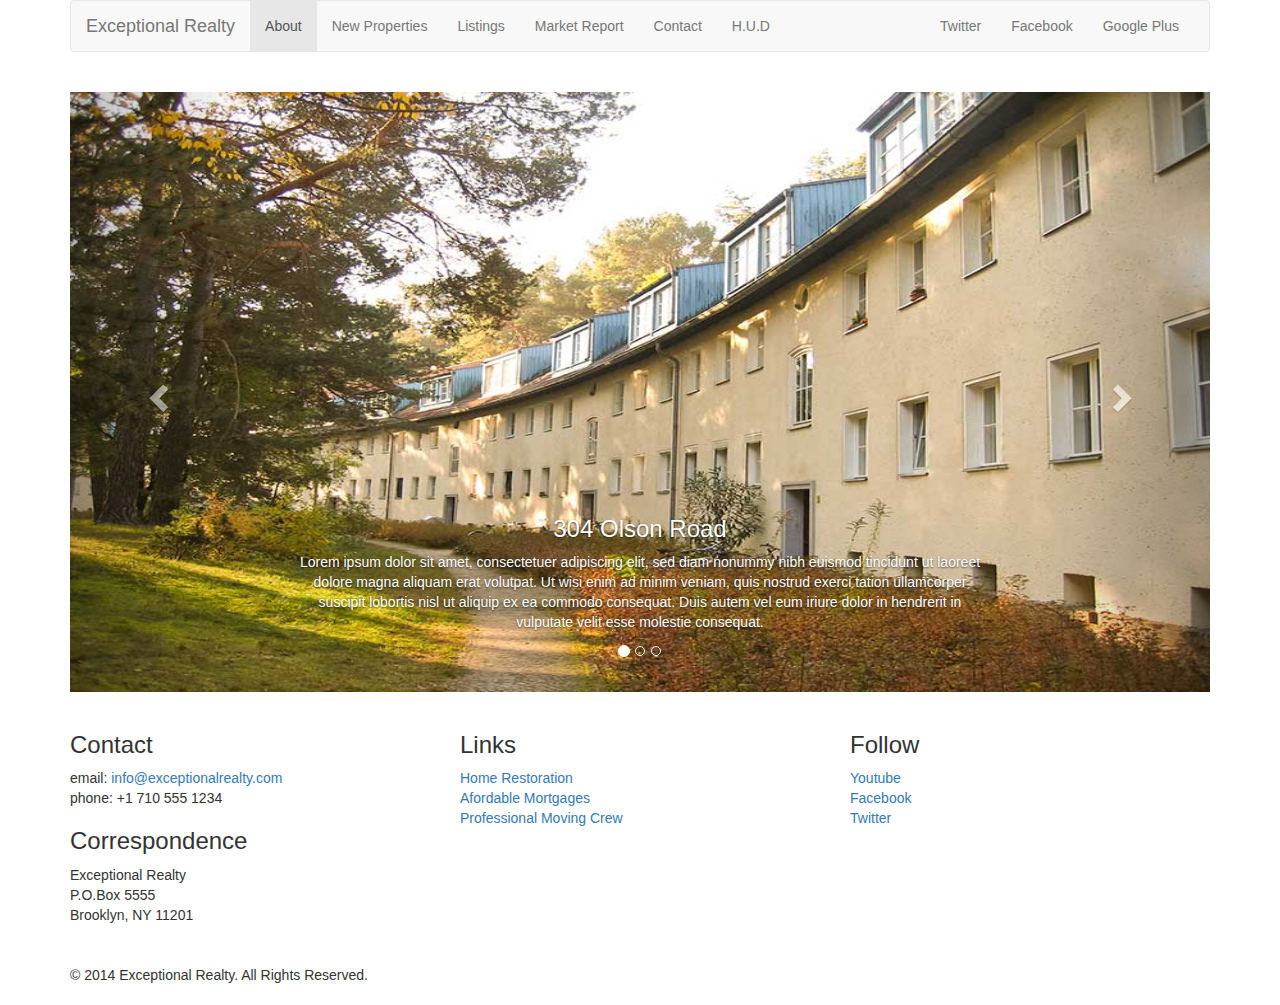
<file: new-properties.html>
<!DOCTYPE html>
<html lang="en">
  <head>
    <meta charset="utf-8">
    <meta http-equiv="X-UA-Compatible" content="IE=edge">
    <meta name="viewport" content="width=device-width, initial-scale=1">
    <!-- The above 3 meta tags *must* come first in the head; any other head content must come *after* these tags -->
    <title>Exceptional Realty - Luxury Homes - About</title>

    <!-- Bootstrap -->
    <link href="css/bootstrap.min.css" rel="stylesheet">
    
    <!--Custom Style Sheet-->
    <link rel="stylesheet" href="css/style.css" type="text/css" />

    <!-- HTML5 shim and Respond.js for IE8 support of HTML5 elements and media queries -->
    <!-- WARNING: Respond.js doesn't work if you view the page via file:// -->
    <!--[if lt IE 9]>
      <script src="https://oss.maxcdn.com/html5shiv/3.7.2/html5shiv.min.js"></script>
      <script src="https://oss.maxcdn.com/respond/1.4.2/respond.min.js"></script>
    <![endif]-->
  </head>
  <body>
    <div class="container">
      
      <div class="row">
        <div class="col-sm-12">
          <nav class="navbar navbar-default">
            <div class="container-fluid">
              <!-- Brand and toggle get grouped for better mobile display -->
              <div class="navbar-header">
                <button type="button" class="navbar-toggle collapsed" data-toggle="collapse" data-target="#bs-example-navbar-collapse-1" aria-expanded="false">
                  <span class="sr-only">Toggle navigation</span>
                  <span class="icon-bar"></span>
                  <span class="icon-bar"></span>
                  <span class="icon-bar"></span>
                </button>
                <a class="navbar-brand" href="#">Exceptional Realty</a>
              </div>
          
              <!-- Collect the nav links, forms, and other content for toggling -->
              <div class="collapse navbar-collapse" id="bs-example-navbar-collapse-1">
                <ul class="nav navbar-nav">
                  <li class="active"><a href="index.html">About<span class="sr-only">(current)</span></a></li>
                  <li><a href="new-properties.html">New Properties</a></li>
                  <li><a href="listings.html">Listings</a></li>
                  <li><a href="market.html">Market Report</a></li>
                  <li><a href="contact.html">Contact</a></li>
                  <li><a href="#">H.U.D</a></li>
                </ul>
                <!-- Social Nav Links -->
                <ul class="nav navbar-nav navbar-right">
                  <li><a class="twit" href="#" title="Twitter">Twitter</a></li>
                  <li><a class="fbook" href="#" title="Facebook">Facebook</a><li>
                  <li><a class="gplus" href="#" title="Google Plus">Google Plus</a></li>
                </ul>
              </div><!-- /.navbar-collapse -->
            </div><!-- /.container-fluid -->
          </nav>
        </div><!-- col-sm-12 -->
      </div><!-- row -->
      
      <div class="row">
        <div class="col-xs-12">
          <div id="carousel-example-generic" class="carousel slide" data-ride="carousel">
            <!-- Indicators -->
            <ol class="carousel-indicators">
              <li data-target="#carousel-example-generic" data-slide-to="0" class="active"></li>
              <li data-target="#carousel-example-generic" data-slide-to="1"></li>
              <li data-target="#carousel-example-generic" data-slide-to="2"></li>
            </ol>
          
            <!-- Wrapper for slides -->
            <div class="carousel-inner" role="listbox">
              
              <div class="item active">
                <img src="images/new-1.jpg" alt="304 Olson Road">
                <div class="carousel-caption">
                  <h3>304 Olson Road</h3>
                  <p>Lorem ipsum dolor sit amet, consectetuer adipiscing elit,
                  sed diam nonummy nibh euismod tincidunt ut laoreet dolore
                  magna aliquam erat volutpat. Ut wisi enim ad minim veniam,
                  quis nostrud exerci tation ullamcorper suscipit lobortis nisl
                  ut aliquip ex ea commodo consequat. Duis autem vel eum iriure
                  dolor in hendrerit in vulputate velit esse molestie consequat.<p>
                </div>
              </div>
              
              <div class="item">
                <img src="images/new-2.jpg" alt="9872 Freemont Drive">
                <div class="carousel-caption">
                  <h3>9872 Freemont Drive</h3>
                  <p>Lorem ipsum dolor sit amet, consectetuer adipiscing elit,
                  sed diam nonummy nibh euismod tincidunt ut laoreet dolore
                  magna aliquam erat volutpat. Ut wisi enim ad minim veniam,
                  quis nostrud exerci tation ullamcorper suscipit lobortis nisl
                  ut aliquip ex ea commodo consequat. Duis autem vel eum iriure
                  dolor in hendrerit in vulputate velit esse molestie consequat.</p>
                </div>
              </div>
              
            </div>
          
            <!-- Controls -->
            <a class="left carousel-control" href="#carousel-example-generic" role="button" data-slide="prev">
              <span class="glyphicon glyphicon-chevron-left" aria-hidden="true"></span>
              <span class="sr-only">Previous</span>
            </a>
            <a class="right carousel-control" href="#carousel-example-generic" role="button" data-slide="next">
              <span class="glyphicon glyphicon-chevron-right" aria-hidden="true"></span>
              <span class="sr-only">Next</span>
            </a>
          </div>
        </div><!-- col-xs-12 -->
      </div><!-- row -->
      
      
      <div class="row">
        <div class="col-sm-4">
          <h3>Contact</h3>
          <p>
            email: <a href="mailto:info@exceptionalrealty.com">info@exceptionalrealty.com</a><br>
            phone: +1 710 555 1234
          </p>
          <h3>Correspondence</h3>
          <address>
            Exceptional Realty<br>
            P.O.Box 5555<br>
            Brooklyn, NY 11201
          </address> 
        </div>
        
        <div class="col-sm-4">
          <h3>Links</h3>
          <p>
            <a href="#" target="_blank">Home Restoration</a><br>
            <a href="#" target="_blank">Afordable Mortgages</a><br>
            <a href="#" target="_blank">Professional Moving Crew</a>
          </p>
        </div>
        
        <div class="col-sm-4">
          <h3>Follow</h3>
          <p>
            <a href="#" target="_blank">Youtube</a><br>
            <a href="#" target="_blank">Facebook</a><br>
            <a href="#" target="_blank">Twitter</a>
          </p>
        </div>
        
      </div><!-- row -->
      
      
      
      
      
      
      
            
      <div class="row">
        <div class="col-sm-12">
          &copy; 2014 Exceptional Realty. All Rights Reserved.
        </div>
      </div>
      
    </div><!-- container -->

    <!-- jQuery (necessary for Bootstrap's JavaScript plugins) -->
    <script src="https://ajax.googleapis.com/ajax/libs/jquery/1.11.3/jquery.min.js"></script>
    <!-- Include all compiled plugins (below), or include individual files as needed -->
    <script src="js/bootstrap.min.js"></script>
  </body>
</html>
</file>
<file: css/style.css>
img, video audio, iframe, table, form {
  width: 100%;
  max-width: 100%;
}

/*Layout Styles*/
.row {
  margin-bottom: 20px;
}

/*Carousel Styles*/
#carousel-example-generic .item img {
  height: auto;
}

.carousel-caption p {
  display: none;
}

@media only screen and (min-width: 768px) {
  #carousel-example-generic .item img {
    height: 384px;
  }
}

@media only screen and (min-width: 992px) {
  #carousel-example-generic .item img {
    height: 496px;
  }

  .carousel-caption p {
    display: block;
  }
}

@media only screen and (min-width: 1200px) {
  #carousel-example-generic .item img {
    height: 600px;
  }
}
</file>
